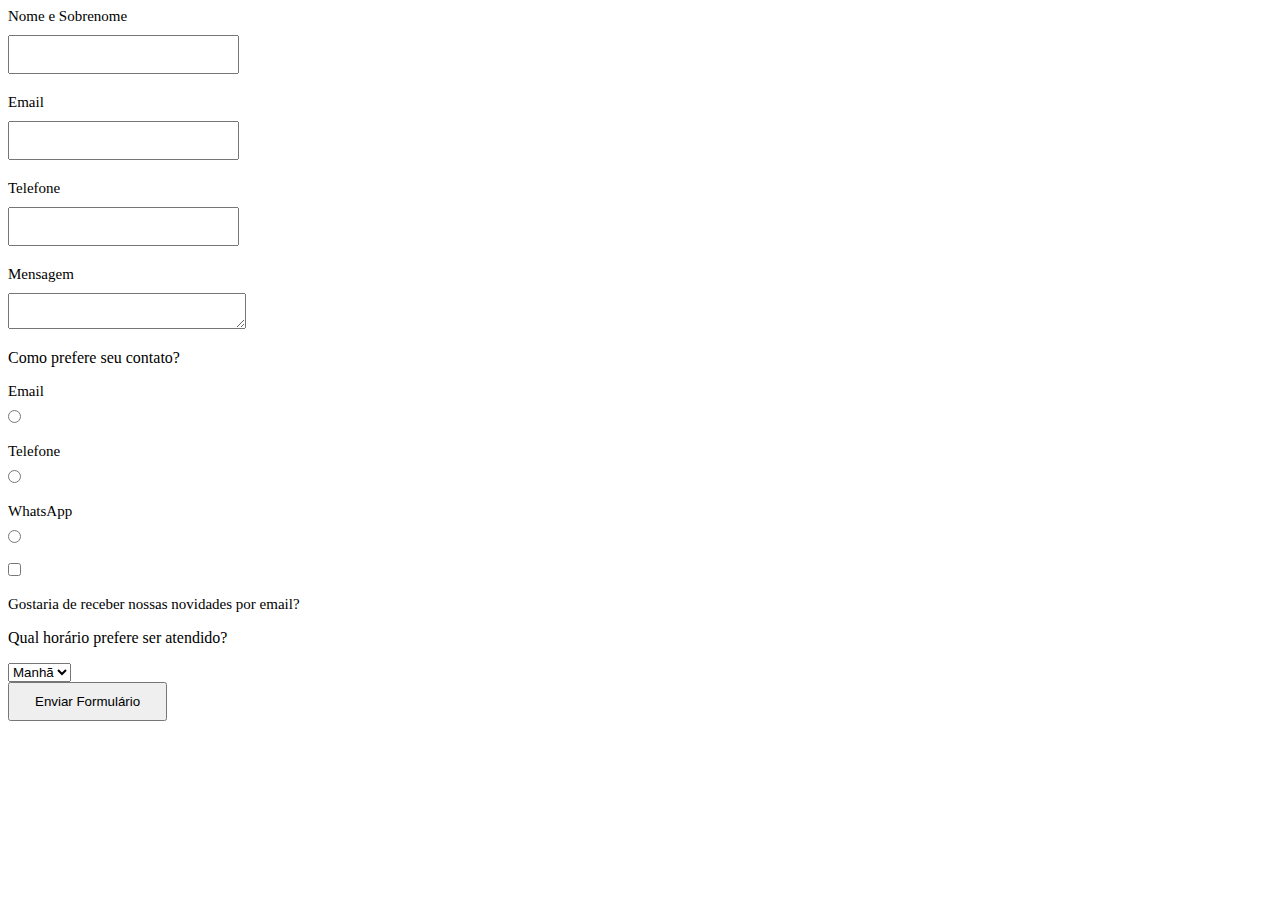
<file: index.html>
<!DOCTYPE html>
<html lang="en">
<head>
	<meta charset="UTF-8">
	
	<title>Formuário</title>
	<link rel="stylesheet"  href="formulario.css">
<form>
<label for="nome">Nome e Sobrenome</label><input type="text"id="nome">

<label for="email">Email</label>
<input type="text" id="email">

<label for="telefone">Telefone</label>
<input type="text" id="telefone">

<label for="mensagem">Mensagem</label>
<textarea cols="27" rows="2" id="mensagem"></textarea>

<p> Como prefere seu contato?</p>

<label for="radio-email">Email</label>
<input type="radio" name="contato" value="email" id="radio-email">

<label for="radio-telefone">Telefone</label>
<input type="radio" name="contato" value="telefone" id="radio-telefone">

<label for="radio-whatsapp">WhatsApp</label>
<input type="radio" name="contato" value="whatsapp" id="radio-whatsapp">

<label><input type="checkbox">Gostaria de receber nossas novidades por email?</label>

<p> Qual horário prefere ser atendido? </p>
<select>
	<option> Manhã</option>
	<option> Tarde</option>
	<option> Noite</option>
</select>

<input type="submit" value="Enviar Formulário">


</form>
</head>
<body>
</file>
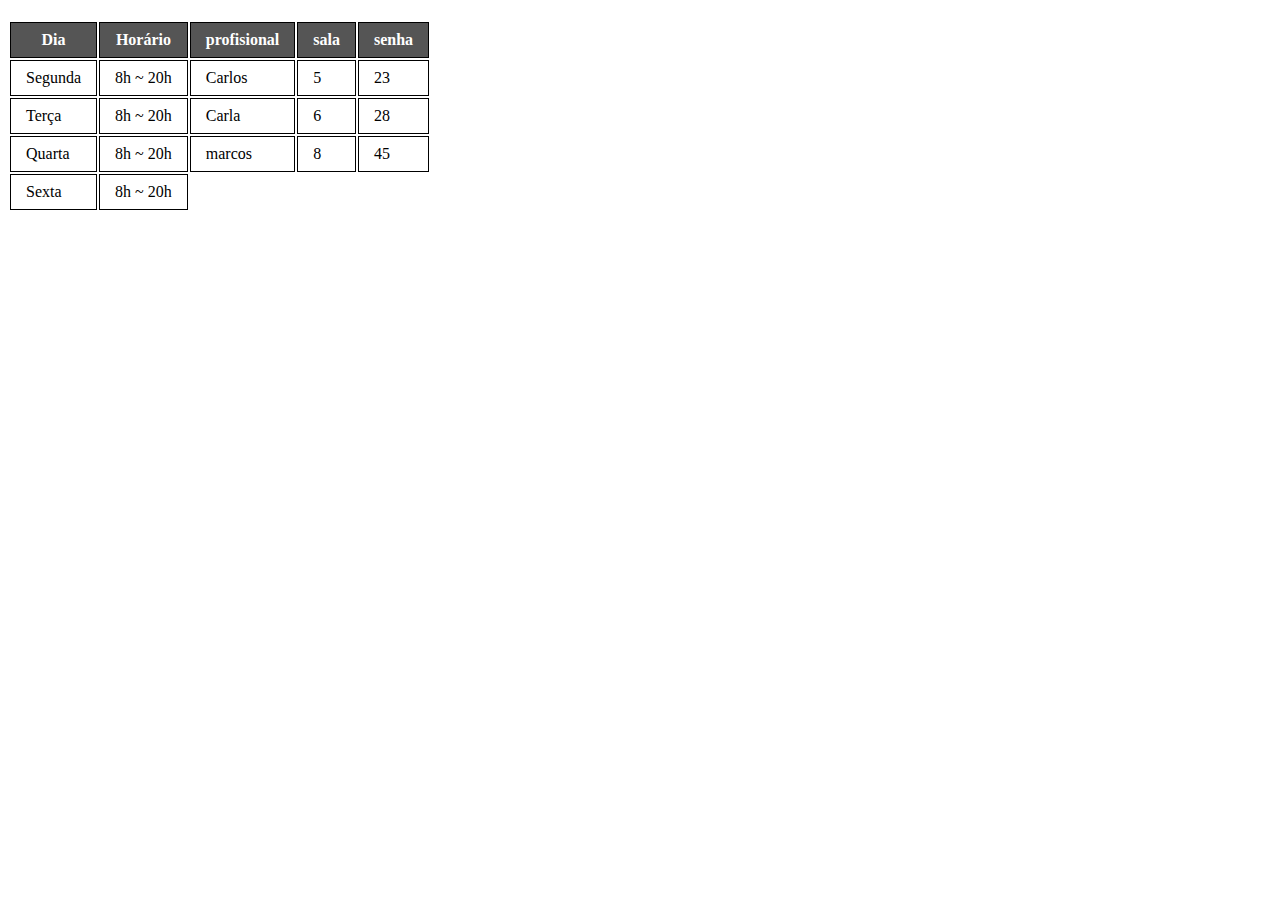
<file: clara.html>
<!DOCTYPE html>
<html lang="en">
<head>
	<meta charset="UTF-8">
	<meta name="viewport" content="width=device-width, initial-scale=1.0">
	<link rel="stylesheet" type="text/css" href="clara.css">
	<title>Tabela</title>
</head>
<body>
	<main>
		<form>
			<table>
<thead>
	
	    <tr>
		   <th>Dia</th>
		   <th>Horário</th>
		   <th>profisional</th>
		   <th>sala</th>
		   <th>senha</th>
	
	    </tr>
</thead>
<tbody>
	    <tr>
		   <td>Segunda</td>
		   <td>8h ~ 20h</td>
		   <td>Carlos</td>
		   <td>5</td>
		   <td>23</td>
	    </tr>
	   
	    <tr>
	    	<td>Terça</td>
	    	<td>8h ~ 20h</td>
	    	<td>Carla</td>
	    	<td>6</td>
	    	<td>28</td>
	    </tr>

	    <tr>
		   <td>Quarta</td>
		   <td>8h ~ 20h</td>
		   <td>marcos</td>
		   <td>8</td>
		   <td>45</td>
	    </tr>
	   
	   <tr>
		   <td>Sexta</td>
		   <td>8h ~ 20h</td>
	    </tr>
	    
	    	
	 
</tbody>

             </table>
        </form>
    </main>
</body>
</html>
</file>
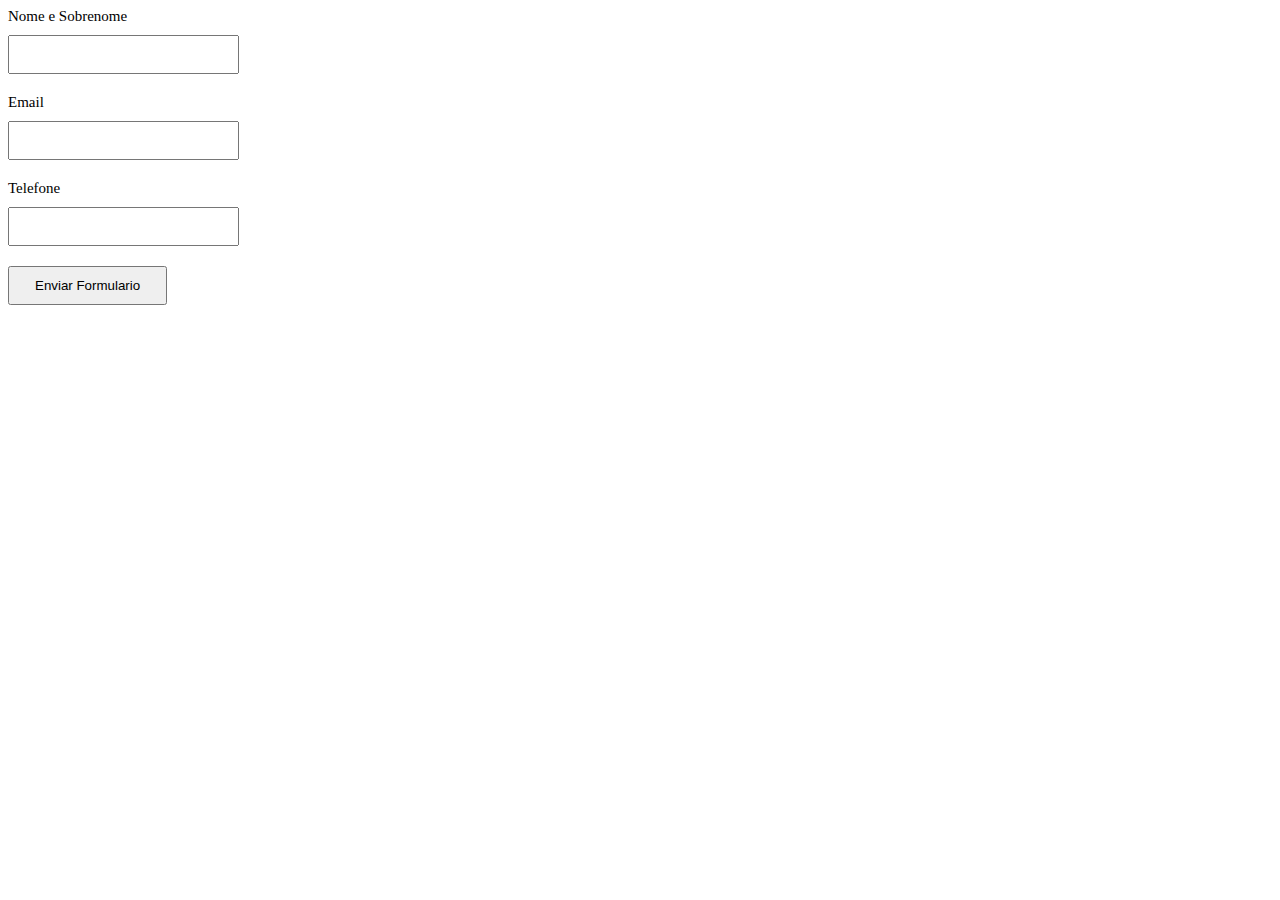
<file: formulario.html>
<!DOCTYPE html>
<html lang="en">
<head>
	<meta charset="UTF-8">
	<meta name="viewport" content="width=device-width, initial-scale=1.0">
	<title>Document</title>
	<link rel="stylesheet"  href="formulario.css">
</head>
<body>
	

<body>
	<main>
		<form>
			

		   <label for="nomesobrenome"> Nome e Sobrenome   </label>
		   <input type="text" id="nomesobrenome">

           <label for="email"> Email </label>
           <input type="text" id="email">

          <label for="telefone"> Telefone </label>
           <input type="text" id="telefone">

           <input type="submit" value="Enviar Formulario" >

        


         
        </form>
	</main>
</body>


</html>
</file>
<file: formulario.css>
form label {
display:block;
 font-size: 15px;
margin: 0 0 10px;

}


form input {
display: block;
  margin: 0 0 20px; 
   padding: 10px 25px;

}
</file>
<file: clara.css>
table{
	margin: 20px 0 40px 
}

thead{
	background: #555555;
	color: white;
	 width: ;
	font-kerning: bold;
}
td,th {
	border: 1px solid #000000;
	padding: 8px 15px;

}
</file>
